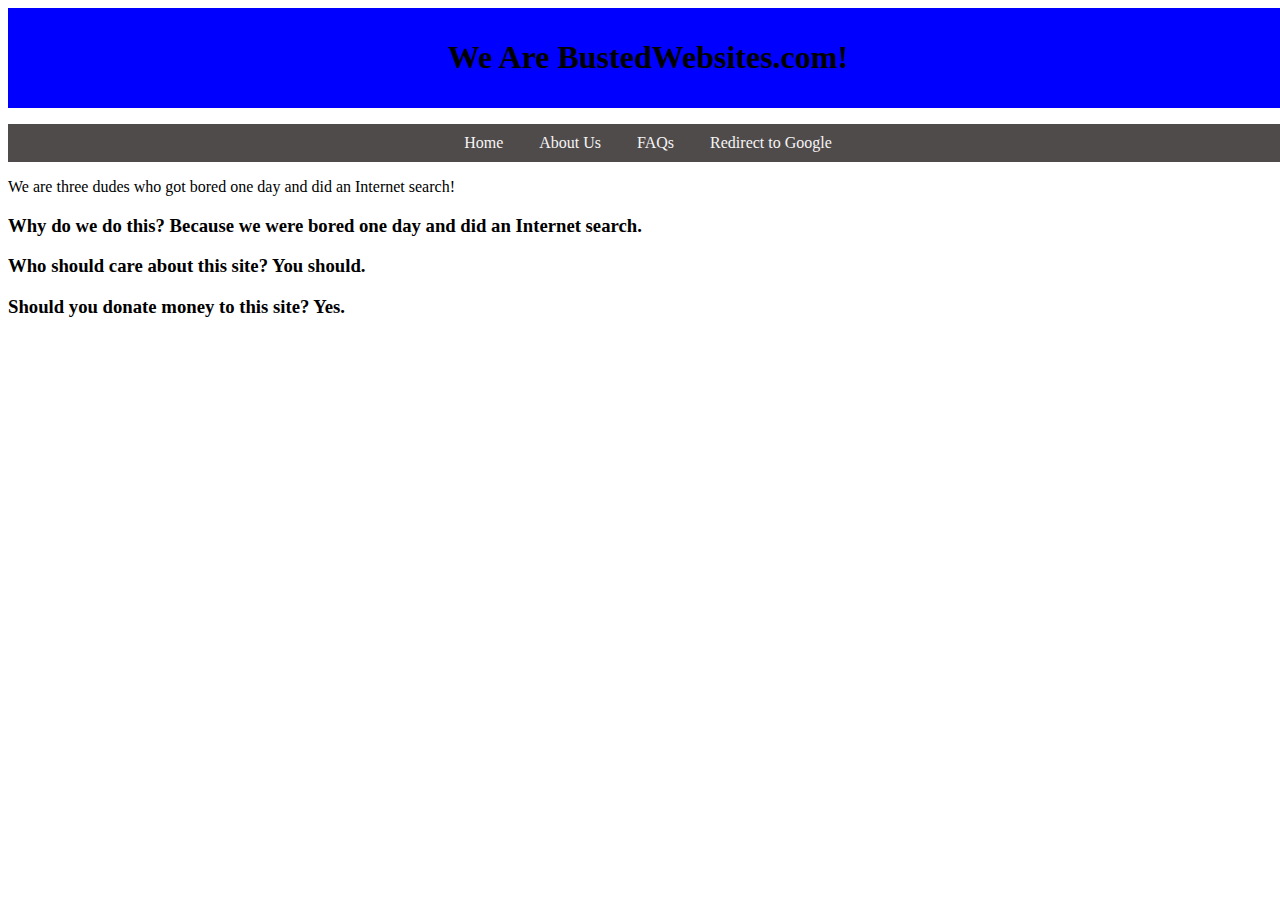
<file: faq.html>
<html>
 <head>
        <link href="faq.css" type="text/css" rel="stylesheet">
   <meta charset="utf-8">
   <title>BustedWebsites | faqs</title>
 </head>
 <body>
   <!-- start content here -->
   <body>
     <!-- Header section here -->
     <header>
       <h1>We Are BustedWebsites.com!</h1>
     </header>
     <!-- Navigation bar goes here -->
       <nav>
         <ul>
           <li><a href="index.html">Home</a></li>
           <li><a href="aboutus.html">About Us</a></li>
           <li><a href="#">FAQs</a></li>
           <li>
                <a href='https://google.com'>Redirect to Google</a>
                </li>
         </ul>
       </nav>
       <!-- Our tagline will go in this next section. -->
       <section>
         <!-- Everything you wanted to know about us. Give us money please. -->
         <p>We are three dudes who got bored one day and did an Internet search!</p>

         <h3>Why do we do this? Because we were bored one day and did an Internet search.</h3>

         <h3>Who should care about this site? You should.</h3>

         <h3>Should you donate money to this site? Yes.</h3>
       </section>

 </body>
</html>
</file>
<file: faq.css>
html {height: 100%;}
body {width: 100% ; height:100%;}
header {text-align:center; background-color:blue; padding:10px; font: size 16;}
nav{ width: 100%; list-style-type:none; text-align:center;}
nav ul { list-style-type:none;
    padding:10 16;
    overflow: hidden;
    background-color: rgb(80, 75, 75);}
nav li {display: inline-block;}
nav li a { 
    text-decoration: none; 
    text-align:center; 
    padding:10 16; 
    background-color: rgb(80, 75, 75);}
nav li a:hover {background-color: rgb(49, 46, 46)}
a {color:whitesmoke}
section {width:100%;}
section article h2 {color:whitesmoke;
     padding:10 16;
    overflow:hidden;
    background-color: rgb(80, 75, 75);}
section article h2:hover {background-color:darkorange;}
</file>
